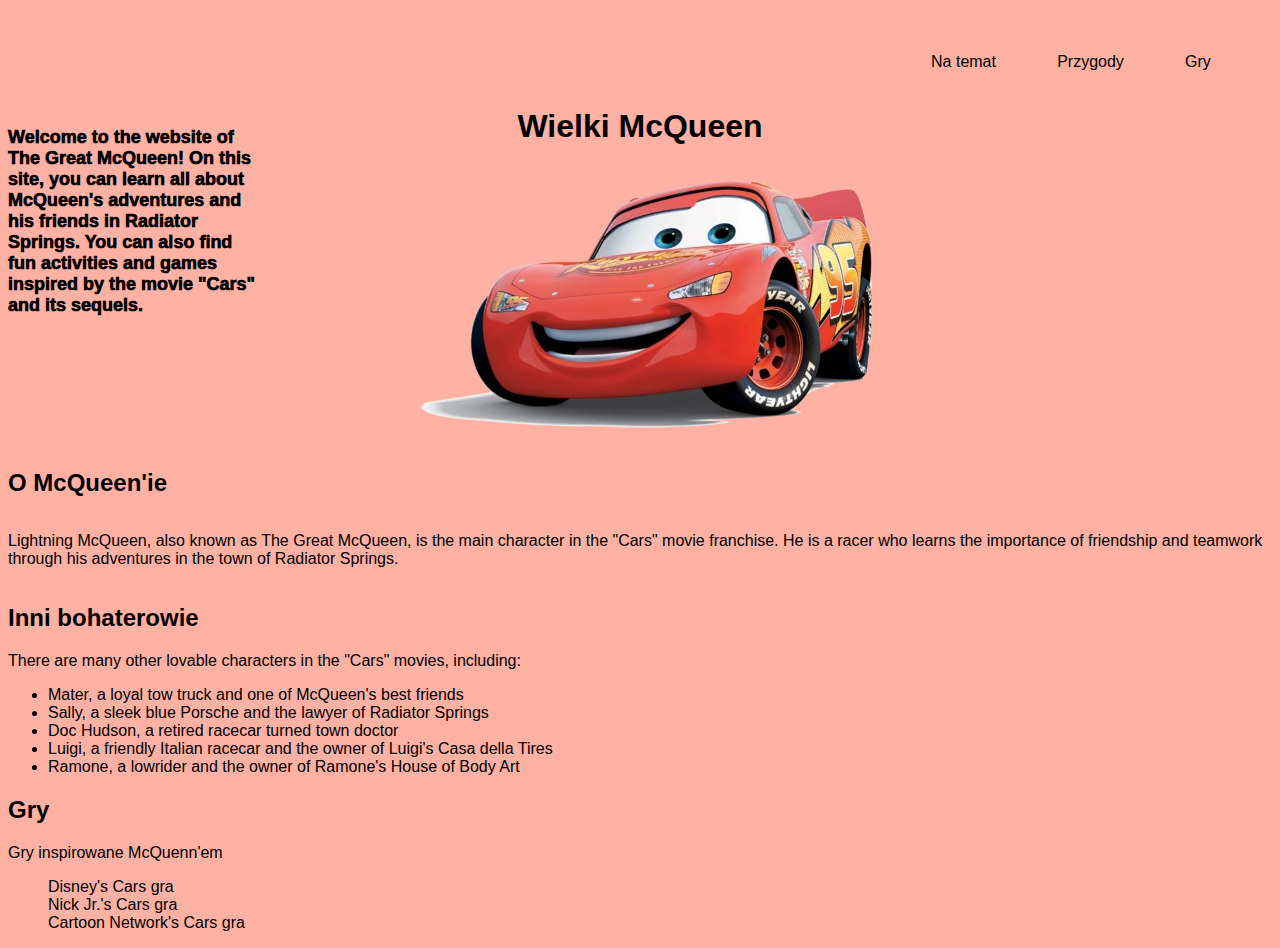
<file: praca/index.html>
<!DOCTYPE html>
<html lang="en">
  <head>
    <meta charset="UTF-8" />
    <meta http-equiv="X-UA-Compatible" content="IE=edge" />
    <meta name="viewport" content="width=device-width, initial-scale=1.0" />
    <title>Wielki McQueen</title>
    <link rel="stylesheet" href="style.css" />
  </head>
  <body>
    <header>
      <nav>
        <div class="burger">
          <div class="line"></div>
          <div class="line"></div>
          <div class="line"></div>
        </div>
        <ul class="nav-links">
          <li><a href="natemat.html">Na temat</a></li>
          <li><a href="przygody.html">Przygody</a></li>
          <li><a href="games.html">Gry</a></li>
        </ul>
      </nav>
      <div class="bohater">
        <h1>Wielki McQueen</h1>
        <img src="mc1.jpg" alt="Zdjęcie McQueen'a" />
      </div>
    </header>
    <main>
      <div class="powitanie">
        <p>
          Welcome to the website of The Great McQueen! On this site, you can
          learn all about McQueen's adventures and his friends in Radiator
          Springs. You can also find fun activities and games inspired by the
          movie "Cars" and its sequels.
        </p>
      </div>
      <div class="temat">
        <h2>O McQueen'ie</h2>
        <p>
          Lightning McQueen, also known as The Great McQueen, is the main
          character in the "Cars" movie franchise. He is a racer who learns the
          importance of friendship and teamwork through his adventures in the
          town of Radiator Springs.
        </p>
      </div>
      <div class="bohaterowie">
        <h2>Inni bohaterowie</h2>
        <p>
          There are many other lovable characters in the "Cars" movies,
          including:
        </p>
        <ul>
          <li>Mater, a loyal tow truck and one of McQueen's best friends</li>
          <li>
            Sally, a sleek blue Porsche and the lawyer of Radiator Springs
          </li>
          <li>Doc Hudson, a retired racecar turned town doctor</li>
          <li>
            Luigi, a friendly Italian racecar and the owner of Luigi's Casa
            della Tires
          </li>
          <li>
            Ramone, a lowrider and the owner of Ramone's House of Body Art
          </li>
        </ul>
      </div>
      <div class="games">
        <h2>Gry</h2>
        <p>Gry inspirowane McQuenn'em</p>
        <ul>
          <li>
            <a href="http://www.disney.com/cars-games">Disney's Cars gra</a>
          </li>
          <li><a href="http://www.nickjr.com/cars/">Nick Jr.'s Cars gra</a></li>
          <li>
            <a href="https://www.cartoonnetwork.com/games/cars"
              >Cartoon Network's Cars gra</a
            >
          </li>
        </ul>
      </div>
    </main>
  </body>
</html>
</file>
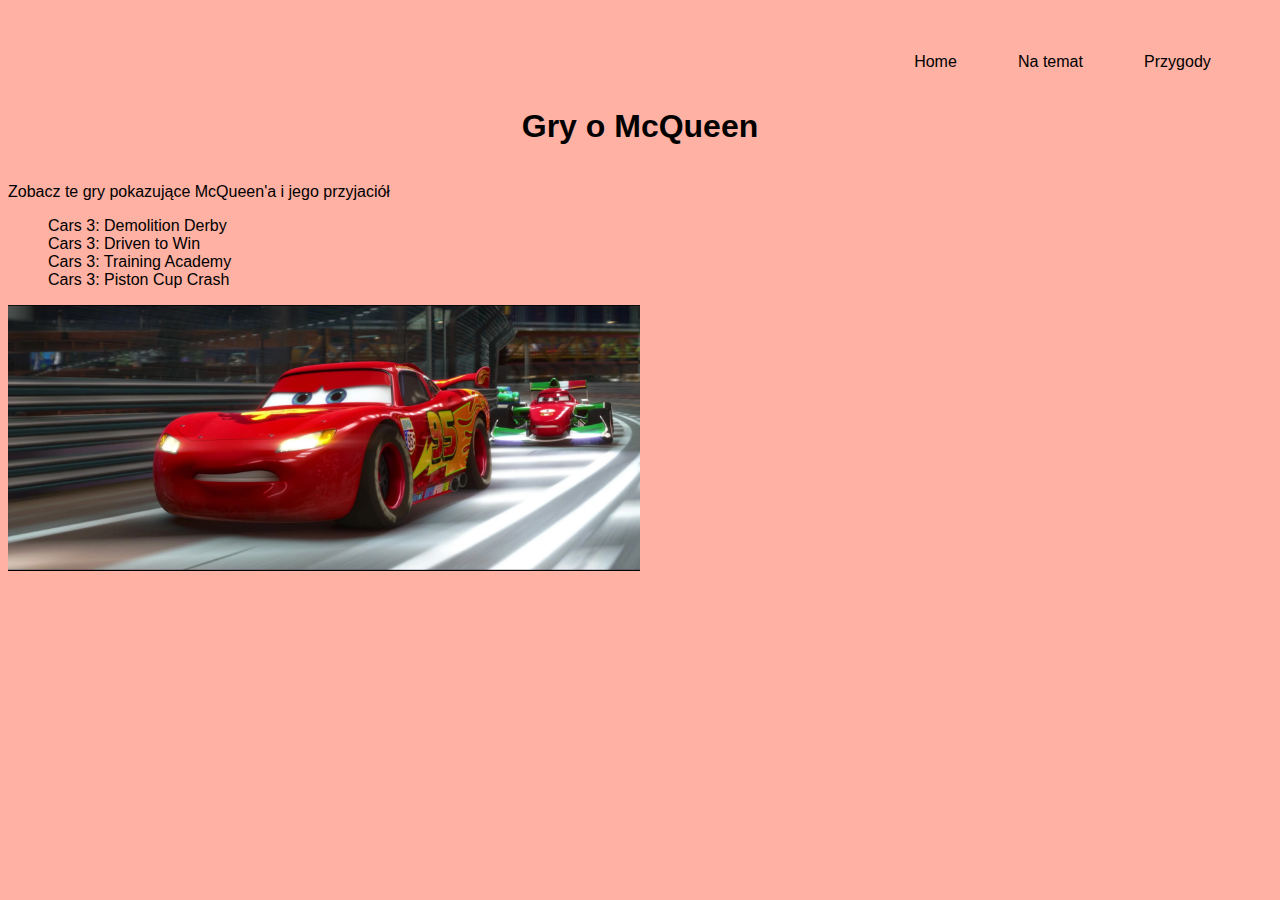
<file: praca/games.html>
<!DOCTYPE html>
<html lang="en">
  <head>
    <meta charset="UTF-8" />
    <meta http-equiv="X-UA-Compatible" content="IE=edge" />
    <meta name="viewport" content="width=device-width, initial-scale=1.0" />
    <title>Gry o McQueen</title>
    <link rel="stylesheet" href="style.css" />
  </head>
  <body>
    <header>
      <nav>
        <div class="burger">
          <div class="line"></div>
          <div class="line"></div>
          <div class="line"></div>
        </div>
        <ul class="nav-links">
          <li><a href="index.html">Home</a></li>
          <li><a href="natemat.html">Na temat</a></li>
          <li><a href="przygody.html">Przygody</a></li>
        </ul>
      </nav>
      <div class="page-header">
        <h1>Gry o McQueen</h1>
      </div>
    </header>
    <main>
      <div class="contents">
        <p>Zobacz te gry pokazujące McQueen'a i jego przyjaciół</p>
        <ul>
          <li>
            <a href="https://www.disney.com/games/cars-3-demolition-derby"
              >Cars 3: Demolition Derby</a
            >
          </li>
          <li>
            <a href="https://www.disney.com/games/cars-3-driven-to-win"
              >Cars 3: Driven to Win</a
            >
          </li>
          <li>
            <a href="https://www.disney.com/games/cars-3-training-academy"
              >Cars 3: Training Academy</a
            >
          </li>
          <li>
            <a href="https://www.disney.com/games/cars-3-piston-cup-crash"
              >Cars 3: Piston Cup Crash</a
            >
          </li>
        </ul>
      </div>
      <div class="zdj2">
        <img src="mc3.jpg" alt="Zdjęcie McQueen'a" />
      </div>
    </main>
  </body>
</html>
</file>
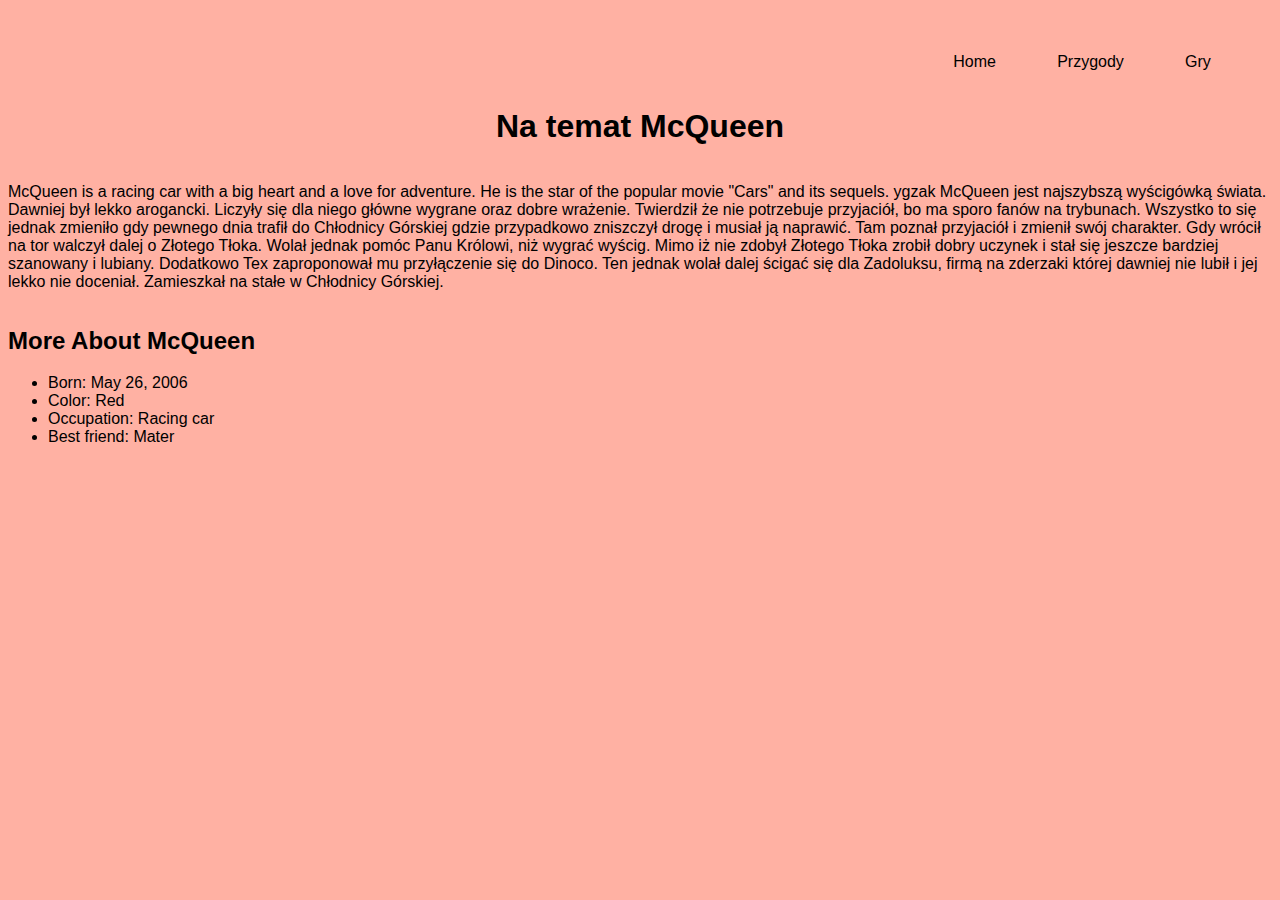
<file: praca/natemat.html>
<!DOCTYPE html>
<html lang="en">
  <head>
    <meta charset="UTF-8" />
    <meta http-equiv="X-UA-Compatible" content="IE=edge" />
    <meta name="viewport" content="width=device-width, initial-scale=1.0" />
    <title>Na temat McQueen'a</title>
    <link rel="stylesheet" href="style.css" />
  </head>
  <body>
    <nav>
      <div class="burger">
        <div class="line"></div>
        <div class="line"></div>
        <div class="line"></div>
      </div>
      <ul class="nav-links">
        <li><a href="index.html">Home</a></li>
        <li><a href="przygody.html">Przygody</a></li>
        <li><a href="games.html">Gry</a></li>
      </ul>
    </nav>
    <div class="page-header">
      <h1>Na temat McQueen</h1>
    </div>
    <div class="content">
      <p>
        McQueen is a racing car with a big heart and a love for adventure. He is
        the star of the popular movie "Cars" and its sequels. ygzak McQueen jest
        najszybszą wyścigówką świata. Dawniej był lekko arogancki. Liczyły się
        dla niego główne wygrane oraz dobre wrażenie. Twierdził że nie
        potrzebuje przyjaciół, bo ma sporo fanów na trybunach. Wszystko to się
        jednak zmieniło gdy pewnego dnia trafił do Chłodnicy Górskiej gdzie
        przypadkowo zniszczył drogę i musiał ją naprawić. Tam poznał przyjaciół
        i zmienił swój charakter. Gdy wrócił na tor walczył dalej o Złotego
        Tłoka. Wolał jednak pomóc Panu Królowi, niż wygrać wyścig. Mimo iż nie
        zdobył Złotego Tłoka zrobił dobry uczynek i stał się jeszcze bardziej
        szanowany i lubiany. Dodatkowo Tex zaproponował mu przyłączenie się do
        Dinoco. Ten jednak wolał dalej ścigać się dla Zadoluksu, firmą na
        zderzaki której dawniej nie lubił i jej lekko nie doceniał. Zamieszkał
        na stałe w Chłodnicy Górskiej.
      </p>
    </div>
    <div class="essa">
      <h2>More About McQueen</h2>
      <ul>
        <li>Born: May 26, 2006</li>
        <li>Color: Red</li>
        <li>Occupation: Racing car</li>
        <li>Best friend: Mater</li>
      </ul>
    </div>
  </body>
</html>
</file>
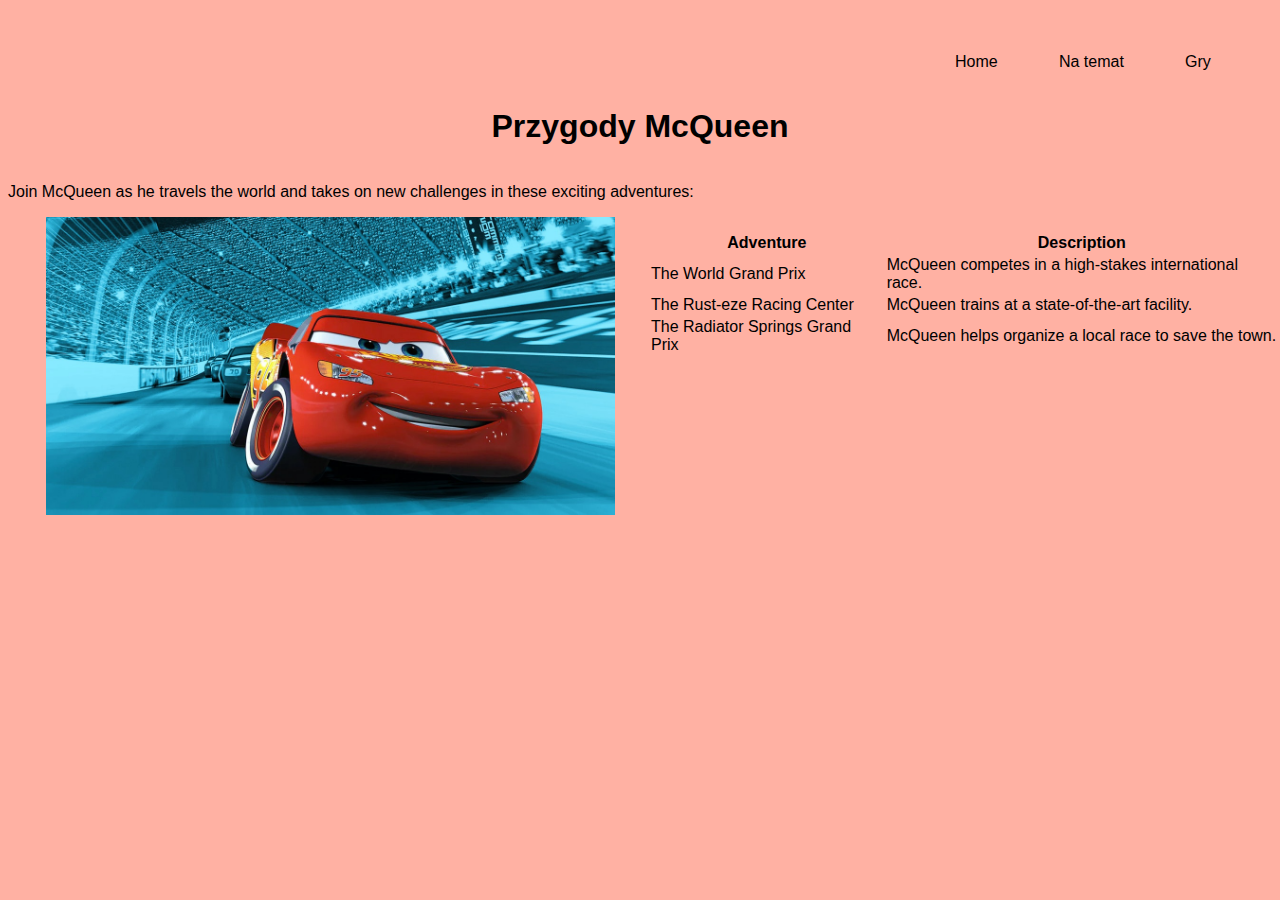
<file: praca/przygody.html>
<!DOCTYPE html>
<html lang="en">
  <head>
    <meta charset="UTF-8" />
    <meta http-equiv="X-UA-Compatible" content="IE=edge" />
    <meta name="viewport" content="width=device-width, initial-scale=1.0" />
    <title>Przygody McQueen'a</title>
    <link rel="stylesheet" href="style.css" />
  </head>
  <body>
    <nav>
      <div class="burger">
        <div class="line"></div>
        <div class="line"></div>
        <div class="line"></div>
      </div>
      <ul class="nav-links">
        <li><a href="index.html">Home</a></li>
        <li><a href="natemat.html">Na temat</a></li>
        <li><a href="games.html">Gry</a></li>
      </ul>
    </nav>
    <div class="page-header">
      <h1>Przygody McQueen</h1>
    </div>
    <div class="content">
      <p>
        Join McQueen as he travels the world and takes on new challenges in
        these exciting adventures:
      </p>
      <table>
        <tr>
          <th>Adventure</th>
          <th>Description</th>
        </tr>
        <tr>
          <td>The World Grand Prix</td>
          <td>McQueen competes in a high-stakes international race.</td>
        </tr>
        <tr>
          <td>The Rust-eze Racing Center</td>
          <td>McQueen trains at a state-of-the-art facility.</td>
        </tr>
        <tr>
          <td>The Radiator Springs Grand Prix</td>
          <td>McQueen helps organize a local race to save the town.</td>
        </tr>
      </table>
    </div>
    <div class="zdj">
      <img src="mc2.jpg" alt="Zdjęcie McQueen'a" />
    </div>
  </body>
</html>
</file>
<file: praca/style.css>
body {
  font-family: Arial, sans-serif;
  background-color: rgba(255, 99, 71, 0.5);
}

.nav-links {
  display: flex;
  justify-content: flex-end;
  align-items: right;
}

.nav-links li {
  margin-top: 3%;
  margin-right: 5%;
}

.nav-links li {
  list-style-type: none;
}

nav a:hover {
  background-color: white;
  border-radius: 10px;
}

.nav-links li a {
  text-decoration: none;
  color: black;
}

.bohater {
  display: flex;
  justify-content: center;
  align-items: center;
  flex-direction: column;
}

.powitanie {
  font-size: large;
  color: black;
  font-weight: 1000;
  margin-top: 5%;
  position: absolute;
  top: 5%;
  margin-right: 80%;
}

.temat {
  display: flex;
  justify-content: left;
  align-items: left;
  flex-direction: column;
}

.temat h2 {
  display: flex;
  flex-direction: column;
}

.page-header {
  display: flex;
  justify-content: center;
  align-items: center;
}

.content {
  display: flex;
  justify-content: left;
  align-items: left;
}

.zdj img {
  width: 45%;
  height: 45%;
  margin-left: 3%;
}

table {
  position: absolute;
  display: flex;
  justify-content: right;
  align-items: right;
  flex-direction: column;
  margin-top: 5%;
  margin-left: 50%;
}

.zdj2 img {
  width: 50%;
  height: 50%;
}
.contents li {
  list-style-type: none;
}

.contents li a {
  text-decoration: none;
  color: black;
}

.games li {
  list-style-type: none;
}

.games li a {
  text-decoration: none;
  color: black;
}
</file>
